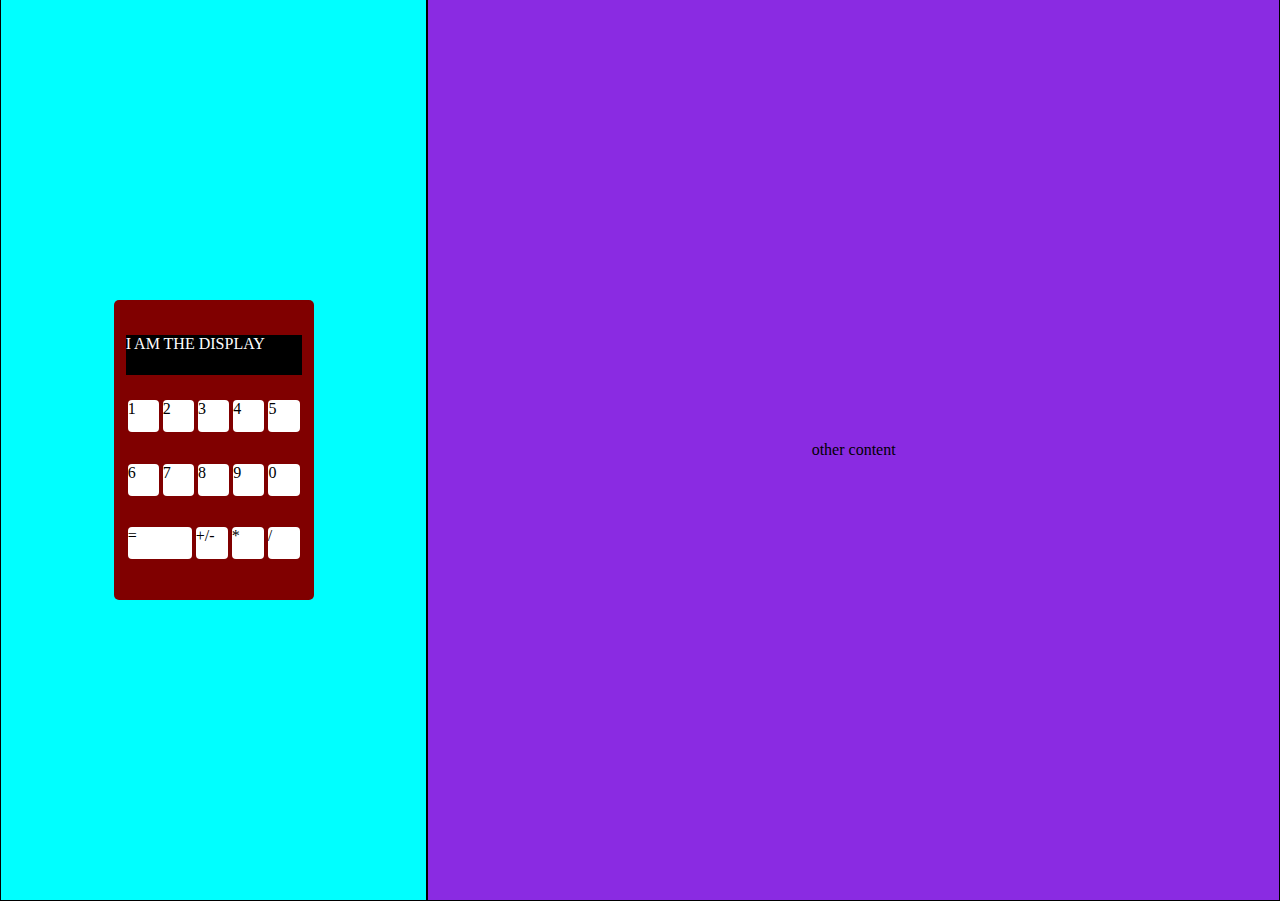
<file: public/index.html>
<!DOCTYPE html>
<html lang="en">
<head>
    <meta charset="UTF-8">
    <meta http-equiv="X-UA-Compatible" content="IE=edge">
    <meta name="viewport" content="width=device-width, initial-scale=1.0">
    <title>Document</title>
    <link rel="stylesheet" href="style.css">
</head>
<body>
    <main>
        <div class="container1">
            <div class="calculator">
                <div class="calc_row display">I AM THE DISPLAY</div>
                <div class="calc_row">
                    <div class="button">1</div>
                    <div class="button">2</div>
                    <div class="button">3</div>
                    <div class="button">4</div>
                    <div class="button">5</div>
                </div>
                <div class="calc_row">
                    <div class="button">6</div>
                    <div class="button">7</div>
                    <div class="button">8</div>
                    <div class="button">9</div>
                    <div class="button">0</div>
                </div>
                <div class="calc_row">
                    <div class="button long">=</div>
                    <div class="button">+/-</div>
                    <div class="button">*</div>
                    <div class="button">/</div>
                </div>
            </div>

        </div>
        <div class="container2">
            other content
        </div>
        


    
    </main>
    
</body>
</html>
</file>
<file: public/style.css>
body{
    margin: 0px;
    padding: 0px;
}

main {
    background-color: gold;
    width: 100vw;
    height: 100vh;
    display: flex;
    flex-direction: row;
    justify-content: center;
    align-items: center;
}

.calculator{
    width: 200px;
    height: 300px;
    background-color: maroon;
    border-radius: 5px;
    box-shadow: 5px;
    display: flex;
    flex-direction: column;
    justify-content: space-evenly;
    padding: 12px;
    box-sizing: border-box;
}

.calc_row{
    height: 40px;
    display: flex;
    flex-direction: row;
    flex-wrap: nowrap;
    justify-content: space-between;

}

.display{
    background-color: black;
    color: white;
}

.button{
    width: 32px;
    height: 32px;
    background-color: white;
    border-radius: 4px;
    flex: 1;
    margin: 2px;
}

.long{
    flex: 2;
}

.container1, .container2{
    border: 1px solid black;

    height: 100vh;

    display: flex;
    justify-content: center;
    align-items: center;

}
.container1{
    flex: 1;
    background-color: aqua;
}
.container2{
    flex: 2;
    background-color: blueviolet;
}
</file>
